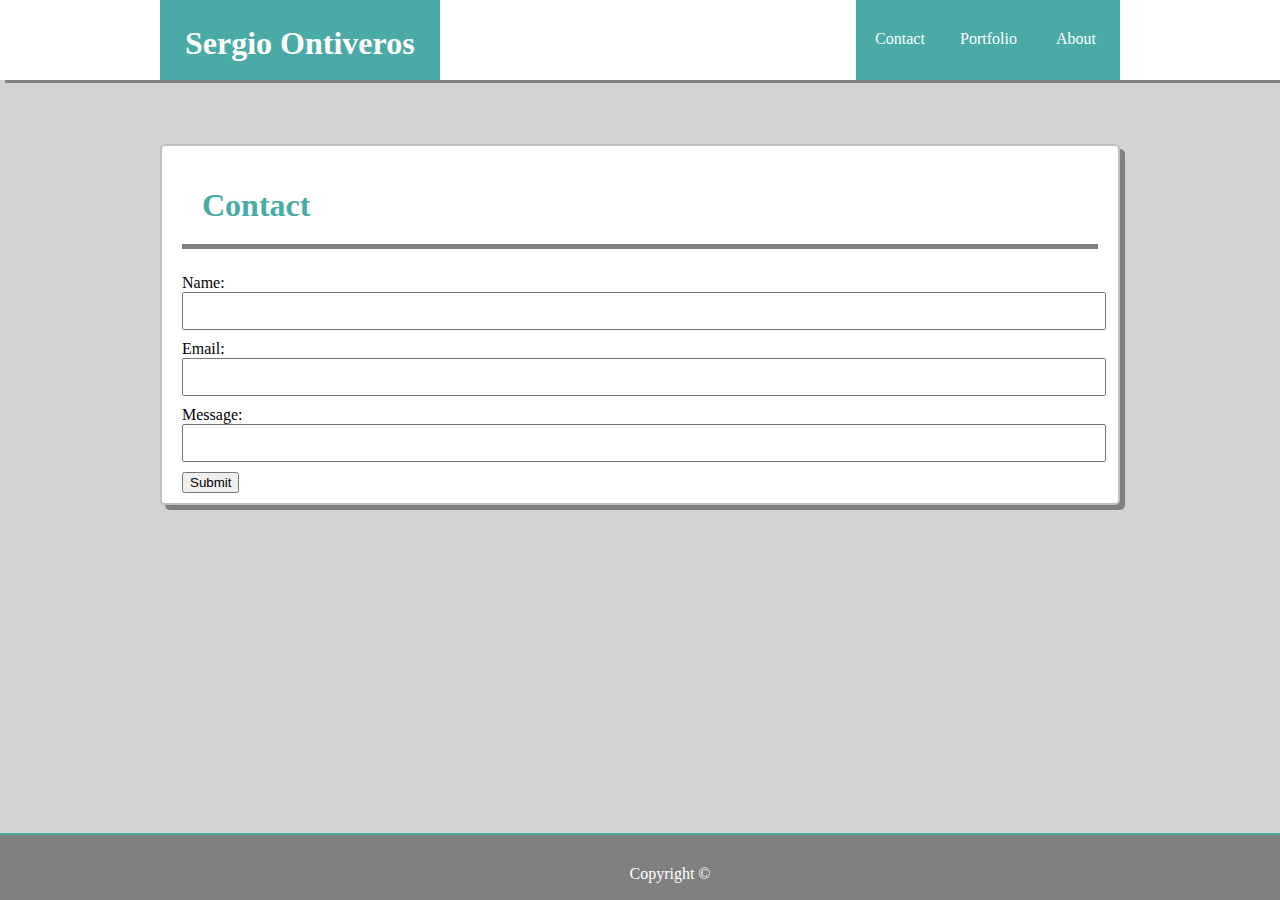
<file: contact.html>
<!DOCTYPE html>

<html lang="en">
    <head>
        <meta charset="UTF-8">
        <meta name="viewport" content="width=device-width, initial-scale=1.0">
        <meta http-equiv="X-UA-Compatible" content="ie=edge">

        <link rel="stylesheet" href="assets/css/style.css"  type="text/css">
            
    </head>
        
    <header>
         <div class="main">
            <h1 id="heading"> Sergio Ontiveros</h1>
            <ul>
                <li><a href="index.html" class="buttons" >About</a> </li>
                <li><a href="portfolio.html" class="buttons" >Portfolio</a> </li>
                <li><a href="contact.html" class="buttons" >Contact</a> </li>
            </ul>
        </div>
     </header>
    
     <body>
            <div class="para1">
                <h1 id="aboutme"> Contact </h1>
                Name: <br> <input type="text" name="Name"><br>
                
                Email: <br> <input type="text" name="Email"><br>
                
                Message: <br> <input height="300px"  type="text" name="Message" ><br>

                <button>Submit</button>
    
                
            </div>
        </body>
    
        <footer>
            Copyright &copy;
        </footer>
</html>


    <title>Document</title>
</head>
<body>
    
</body>
</html>
</file>
<file: assets/css/style.css>
header{
    width: 100%;
    background-color: white;
    height: auto;
    margin-bottom: 5%;
    height: 80px;
    box-shadow: 5px 3px grey;

}
.main{
    width: 960px;
    box-sizing: border-box;
    padding: auto;
    margin: auto;
    background-color: white;
    height: 80px;
    
    

}

#aboutme{
    border-bottom: 5px solid gray;
    padding: 20px;
    margin-bottom:25px;
    clear: right;
    color: #4aaaa5;
}
#mypic{
    
    width: 200px;
    height: 200px;
    margin-right: 20px;
    position: relative;
    top: 0;
    left: 0;
    float: left;
}
#heading{
    float: left;
    background-color: #4aaaa5;
    color: white;
    padding: 25px;
    margin: 0;
    text-align: center;
    margin: 0;
    box-sizing: border-box;
    height: 80px;
}
ul {
    float: right;
    list-style-type: none;
    margin: 0;
    padding: 0;
    overflow: hidden;
    background-color: white;
    height: 80px;
}

li {
    float: right;
    background-color: #4aaaa5;
}

li a {
    display: block;
    color: white;
    text-align: center;
    padding: 30px 16px;
    text-decoration: none;
    float: right;
    height: 80px;
    box-sizing: border-box;
    width: 88px;
}

li a:hover {
    background-color: white;
    color: black;
}

.para1{
    background-color: white;
    clear: both;
    border: 2px silver solid;
    width: 960px;
    border-radius: 5px;
    padding: 0 20px 10px 20px;
    margin: auto;
    top: 50%;
    box-sizing: border-box;
    box-shadow: 5px 5px grey;
    
}
.paraPort{
    background-color: white;
    clear: both;
    border: 2px silver solid;
    width: 960px;
    border-radius: 5px;
    padding: 0 20px 10px 20px;
    margin: auto;
    top: 50%;
    box-sizing: border-box;
    box-shadow: 5px 5px grey;
    height: 700px;
    position: relative;
    
}

p {
    font-family: 'arial', 'Helvetica Neue', Helvetica, sans-serif; 
}

body{
    background-color:lightgray;
    padding: 0;
    margin: 0;
    align-items: center;
    margin-bottom: 200px;
}

input{
    width: 100%;
    padding: 2px;
    height: 30px;
    font-size: 12px;
    margin-bottom: 10px;
}

img{
    height: 200px;
    width: 200px;
    margin: 0;
}

#coding{
    position: absolute;
    top: 25%;
    left: 20%;
    text-align: center;
    color: white;
}

#iphone{
    position: absolute;
    top: 25%;
    right: 20%;
    text-align: center;
    color: white;
}

#pool{
    position: absolute;
    bottom: 15%;
    left: 20%;
    text-align: center;
    color: white;
}

#soccer{
    position: absolute;
    bottom: 15%;
    right: 20%;
    text-align: center;
    color: white;
}

.centered {
    width: 100%;
    position: absolute;
    top: 75%;
    left: 50%;
    transform: translate(-50%, -50%);
    padding: 7% 0;
    background-color: #4aaaa5;
    opacity: 75%;
}

footer{
    position: fixed;
    bottom: 0px;
    height: 5px;
    width: 100%;
    padding: 30px;
    text-align: center;
    border-top: 2px solid #4aaaa5;
    color: white;
    background-color: grey;
    margin-top: 50px;
}

@media screen and (max-width: 768px ){
    body{
        width: 768px;
    }
}

@media screen and (max-width: 640px ){
    header{
        position: static;
    }
    body{
        width: 640px;
        
}
@media screen and (max-width: 980px ){
    body{
        width: 960px;
    }

}









}
</file>
